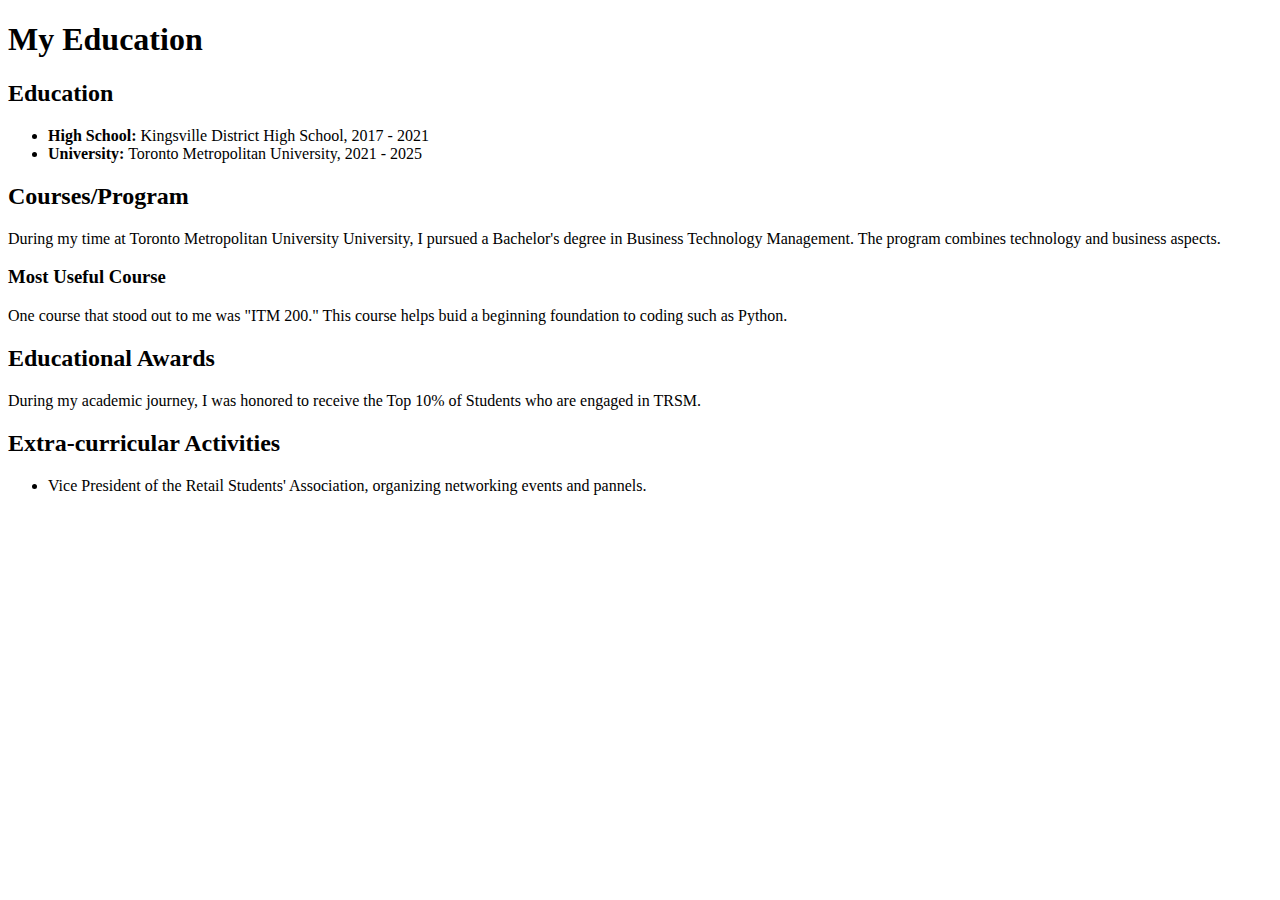
<file: .vscode/index.html>
<!DOCTYPE html>
<html>
<head>
    <title>Layla Ferreira: My Education</title>
</head>
<body>
    <header>
        <h1>My Education</h1>
    </header>
    
    <section>
        <h2>Education</h2>
        <ul>
            <li><strong>High School:</strong> Kingsville District High School, 2017 - 2021</li>
            <li><strong>University:</strong> Toronto Metropolitan University, 2021 - 2025</li>
        </ul>
    </section>
    
    <section>
        <h2>Courses/Program</h2>
        <p>During my time at Toronto Metropolitan University University, I pursued a Bachelor's degree in Business Technology Management. The program combines technology and business aspects.</p>
        
        <h3>Most Useful Course</h3>
        <p>One course that stood out to me was "ITM 200." This course helps buid a beginning foundation to coding such as Python.</p>
    </section>
    
    <section>
        <h2>Educational Awards</h2>
        <p>During my academic journey, I was honored to receive the Top 10% of Students who are engaged in TRSM.</p>
    </section>
    
    <section>
        <h2>Extra-curricular Activities</h2>
        <ul>
            <li>Vice President of the Retail Students' Association, organizing networking events and pannels.</li>
        </ul>
    </section>

</body>
</html>
</file>
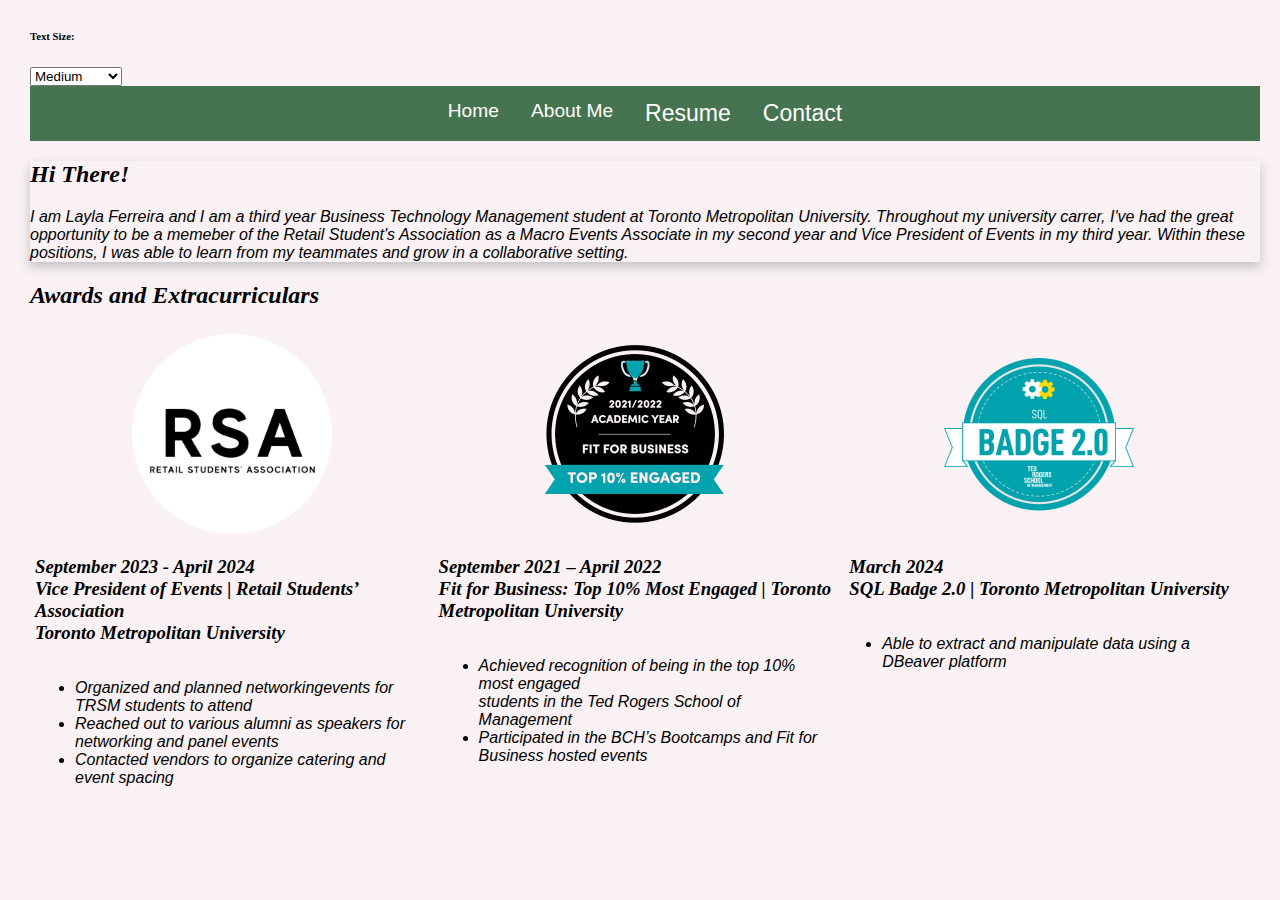
<file: About.html>
<!DOCTYPE html>
<html lang="en">
<head>
  <meta name="viewport" content="width=device-width, initial-scale=1">
  <meta charset="UTF-8">
  <link rel="stylesheet" href="About.css"> </link>
  <script src="contact.js"></script>
  <title>About Me</title>
</head>

<h6>Text Size:</h6>
<select onchange="changeFontSize(this.value)" label="textSize">
  <option value="medium">Medium</option>
  <option value="large">Large</option>
  <option value="x-large">Extra-Large</option>
</select>

<center>
  <div class = "menubar"> 
      <a href="index.html">Home </a>
      <a href="About.html">About Me </a>
      <div class="dropdown">
        <button class="dropbtn">
          Resume
          <i class="fa fa-caret-down"></i>
        </button>
        <div class="dropdown-content"><a href="Resume.html">View Resume</a>
          <a href="Layla Ferreira.pdf" target="_blank">Download Resume</a>
        </div>
      </div>
    <div class="dropdown">
        <button class="dropbtn"> Contact
          <i class="fa fa-caret-down"</i>
         </button>
     <div class="dropdown-content">
       <a href="https://www.linkedin.com/in/layla-ferreira-/" target="_blank">LinkedIn</a>
       <a href="Contact.html">Contact Form </a>
          </div>
          </div
      </div>
</center> 

<div class="container">
  <h2> Hi There! </h2>
  <p> I am Layla Ferreira and I am a third year Business Technology Management student at Toronto Metropolitan
    University.
    Throughout my university carrer, I've had the great opportunity to be a memeber of the Retail Student's Association
    as
    a Macro Events Associate in my second year and Vice President of Events in my third year. Within these positions, I
    was
    able to learn from my teammates and grow in a collaborative setting.
  </p>
</div>

<h2> Awards and Extracurriculars </h2>
<!-- Pictures for Extracurriculars -->
<div class="columns">
  <div class="Logo">
    <div class="Logo-header">
      <img src="RSA.png" alt="RSA Logo" style="width:200px; border-radius:50%;">
    </div>
    <h3>September 2023 - April 2024 <br>
      Vice President of Events | Retail Students’ Association <br> Toronto Metropolitan University </h3>
    <div class="descriptions">
      <ul>
        <li> Organized and planned networkingevents for TRSM students to attend </li>
        <li>Reached out to various alumni as speakers for networking and panel events </li>
        <li>Contacted vendors to organize catering and event spacing </li>
      </ul>
    </div>
  </div>
  
  <div class="Logo">
    <div class="Logo-header">
      <img src="Fit4Bus.png" alt="Fit4Business" style="width:200px">
    </div>
    <h3> September 2021 – April 2022 <br>
      Fit for Business: Top 10% Most Engaged | Toronto Metropolitan University</h3>
    <div class="descriptions">
      <ul>
        <li> Achieved recognition of being in the top 10% most engaged <br> students in the Ted Rogers School of
          Management </li>
        <li>Participated in the BCH’s Bootcamps and Fit for Business hosted events </li>
      </ul>
    </div>
  </div>
  <div class="Logo">
    <div class="Logo-header">
      <img src="SQL.png" alt="SQLbadge" style="width:200px">
    </div>
    <h3> March 2024 <br> SQL Badge 2.0 | Toronto Metropolitan University </h3>
    <div class="descriptions">
      <ul>
        <li> Able to extract and manipulate data using a DBeaver platform </li>
      </ul>
    </div>
  </div>
</div>

</html>
</file>
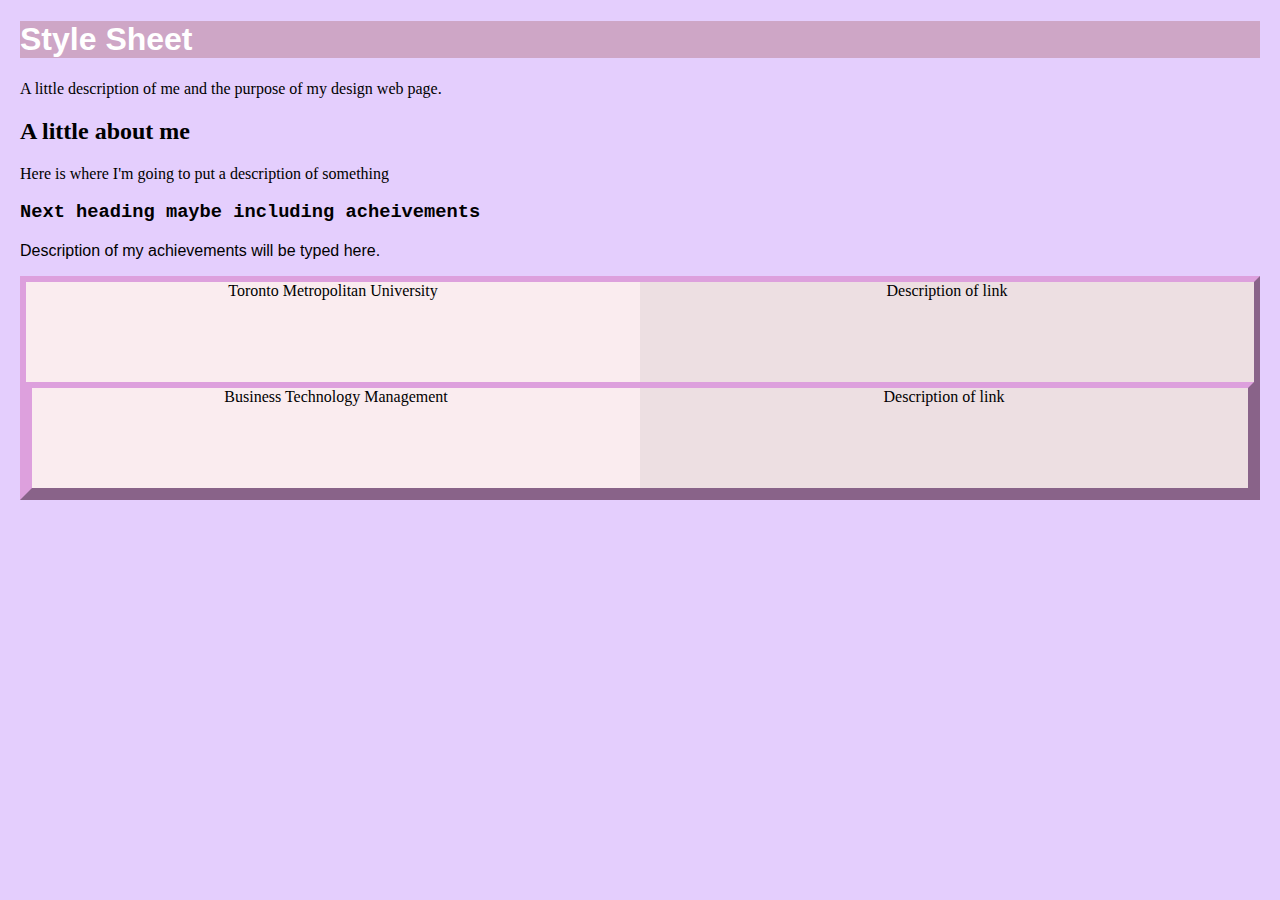
<file: CSSLab.html>
<!DOCTYPE html>
<html lang="en">
<head>
<style>
    .myDiv {
        border: 5pt outset plum;
        background-color: rgb(247, 240, 240);
        text-align: center;
    }
    </style>
<title> Style Sheet </title>
</head>

<body style="background-color:#e4cefd;color:#000000; margin-left: 15pt; margin-right: 15pt">
<h1 style="background-color:#cea6c6;color:#ffffff; font-size: 12; font-family: Arial;"> Style Sheet </h1>
<p>A little description of me and the purpose of my design web page.</p>
<h2 style="color: #000000; font-family: 'New Roman', Times, serif;"> A little about me  </h2>
<p style="font-family: 'Garamond', serif;"> Here is where I'm going to put a description of something </p>
<h3 style="font-family: 'Courier New', monospace;"> Next heading maybe including acheivements </h3>
<p style="font-family:Verdana, sans-serif;"> Description of my achievements will be typed here. </p>

<div class="myDiv">
    <div style="width: 50%; height: 100px; float: left; background: rgb(250, 236, 239);"> 
        <a href="https://www.torontomu.ca/"> Toronto Metropolitan University</a>
        <style type="text/css">
            a:link {text-decoration:none; color: black}
            a:visited {text-decoration:none; color: lightpink}
            a:active {text-decoration:underline; color: rgb(255, 0, 0)}
            a:hover {text-decoration: underline; color:rgb(235, 59, 194)}
            </style>
    </div>
    <div style="margin-left: 50%; height: 100px; background: rgb(237, 223, 226)"> 
        Description of link
    </div>
    <div class="myDiv">
        <div style="width: 50%; height: 100px; float: left; background: rgb(250, 236, 239);"> 
            <a href="https://www.torontomu.ca/programs/undergraduate/business-technology-management/"> Business Technology Management</a>
            <style type="text/css">
                a:link {text-decoration:none; color: black}
                a:visited {text-decoration:none; color: lightpink}
                a:active {text-decoration:underline; color: rgb(255, 0, 0)}
                a:hover {text-decoration: underline; color:rgb(235, 59, 194)}
                </style>
        </div>
        <div style="margin-left: 50%; height: 100px; background: rgb(237, 223, 226)"> 
            Description of link
        </div>
</body>
</html>
</file>
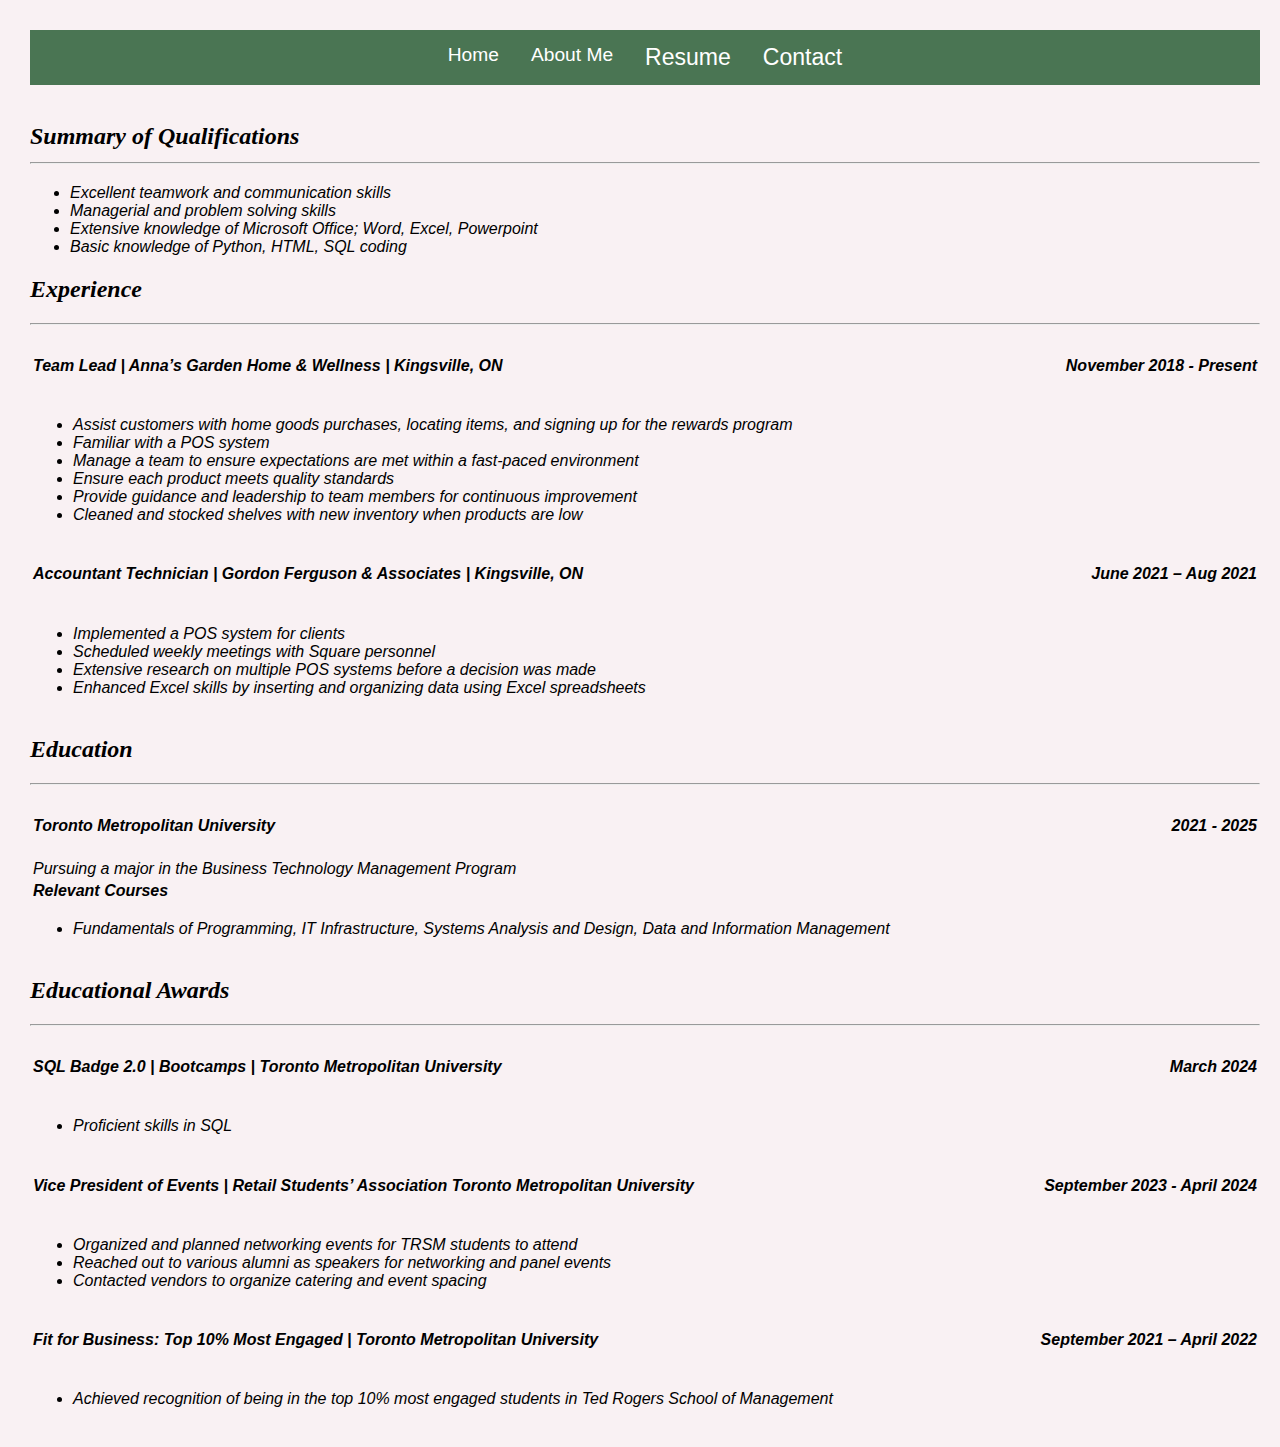
<file: Resume.html>
<!DOCTYPE html>
<html lang="en">
<head>
<link rel="stylesheet" href="Resume.css"> </link>
<script src="contact.js"></script>
<meta name="viewport" content="width=device-width, initial-scale=1">
<meta charset="UTF-8">
</head>

<center>
    <div class = "menubar"> 
        <a href="index.html">Home </a>
        <a href="About.html">About Me </a>
        <div class="dropdown">
          <button class="dropbtn">
            Resume
            <i class="fa fa-caret-down"></i>
          </button>
          <div class="dropdown-content"><a href="Resume.html">View Resume</a>
            <a href="Layla Ferreira.pdf" target="_blank">Download Resume</a>
          </div>
        </div>
      <div class="dropdown">
          <button class="dropbtn"> Contact
            <i class="fa fa-caret-down"</i>
           </button>
       <div class="dropdown-content">
         <a href="https://www.linkedin.com/in/layla-ferreira-/"  target="_blank">LinkedIn</a>
         <a href="Contact.html">Contact Form </a>
            </div>
            </div
        </div>
  </center> 

<br> 

<h2> Summary of Qualifications <hr> </h2>
<div class="descriptions"> 
<ul> 
    <li> Excellent teamwork and communication skills </li>
    <li> Managerial and problem solving skills </li>
    <li> Extensive knowledge of Microsoft Office; Word, Excel, Powerpoint </li>
    <li> Basic knowledge of Python, HTML, SQL coding </li>
</ul>
</div>

<h2> Experience </h2>
<hr>
<table style="width:100%">
  <tr>
    <th width="80%" align="left" 
      <h4> Team Lead | Anna’s Garden Home & Wellness | Kingsville, ON </h4>
    </th>
    <th width="100%" align="right" >
      <h4> November 2018 - Present </h4>
    </th>
  </tr>
  <tr>
    <td>
      <ul>
      <li>Assist customers with home goods purchases, locating items, and signing up for the rewards program</li>
      <li>Familiar with a POS system</li>
      <li>Manage a team to ensure expectations are met within a fast-paced environment</li>
      <li>Ensure each product meets quality standards</li>
      <li>Provide guidance and leadership to team members for continuous improvement </li>
      <li>Cleaned and stocked shelves with new inventory when products are low</li>
    </ul>
  </td>
  </tr>
  <tr>
    <th width="80%" align="left">
      <h4> Accountant Technician | Gordon Ferguson & Associates | Kingsville, ON </h4>
    </th>
    <th width="100%" align="right">
      <h4>June 2021 – Aug 2021 </h4>
    </th>
  </tr>
  <tr>
    <td> 
      <ul>
        <li>Implemented a POS system for clients</li>
        <li>Scheduled weekly meetings with Square personnel </li>
        <li>Extensive research on multiple POS systems before a decision was made</li>
        <li>Enhanced Excel skills by inserting and organizing data using Excel spreadsheets</li>
      </ul>
    </td>
  </tr>  
</table>

<h2> Education</h2>
<hr>
<table style="width:100%">
  <tr>
    <th width="80%" align="left" 
      <h4> Toronto Metropolitan University</h4>
    </th>
    <th width="100%" align="right" >
      <h4> 2021 - 2025 </h4> 
    </th>
  </tr>
  <tr>
    <td>
      Pursuing a major in the Business Technology Management Program
  </td>
  </tr>
  <tr>
    <th width="80%" align="left"
      <h6>Relevant Courses</h6>
  </tr>
  <tr>
    <td> 
      <ul>
        <li>Fundamentals of Programming, IT Infrastructure, Systems Analysis and Design, Data and
          Information Management</li>
      </ul>
    </td>
  </tr>
</table>


<h2>Educational Awards</h2> <hr>
<table style="width:100%">
  <tr>
    <th width="80%" align="left" 
      <h4> SQL Badge 2.0 | Bootcamps | Toronto Metropolitan University </h4>
    </th>
    <th width="100%" align="right" >
      <h4>March 2024</h4>
    </th>
  </tr>
  <tr>
    <td>
      <ul>
      <li>Proficient skills in SQL </li>
      </ul>
  </td>
  </tr>
  <tr>
    <th width="80%" align="left"
      <h4>Vice President of Events | Retail Students’ Association Toronto Metropolitan University </h4>
    </th>
    <th width="100%" align="right" >
      <h4>September 2023 - April 2024</h4>
    </th>
  </tr>
  <tr>
    <td> 
      <ul>
        <li>Organized and planned networking events for TRSM students to attend </li>
        <li>Reached out to various alumni as speakers for networking and panel events </li>
        <li>Contacted vendors to organize catering and event spacing </li>
      </ul>
    </td>
  </tr>
  <tr>
    <th width="80%" align="left"
      <h4>Fit for Business: Top 10% Most Engaged | Toronto Metropolitan University </h4>
    </th>
    <th width="100%" align="right" >
      <h4>September 2021 – April 2022 </h4>
    </th>
  </tr>
  <tr>
    <td> 
      <ul>
        <li>Achieved recognition of being in the top 10% most engaged students in Ted Rogers School of Management </li>
        </ul>
    </td>
  </tr>
</table>


</html>
</file>
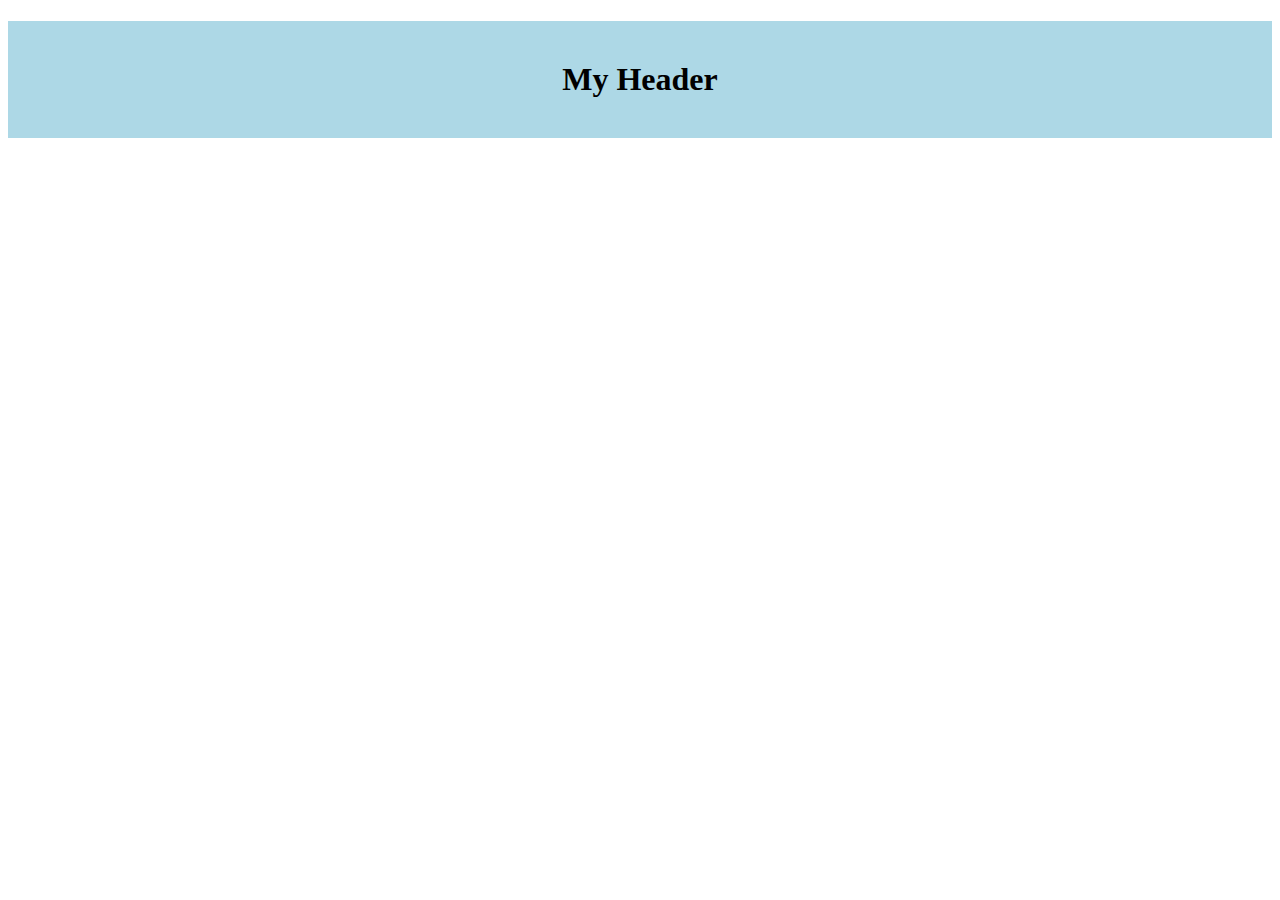
<file: test.html>
<!DOCTYPE html>
<html>
<head>
<style>
#myHeader {
  background-color: lightblue;
  color: black;
  padding: 40px;
  text-align: center;
}
</style>
</head>
<body>

<h1 id="myHeader">My Header</h1>

</body>
</html>
</file>
<file: About.css>
body {
  background-color: #f9f1f3;
  margin: 30px 20px 20px 30px;
}

p {
  font-family: Helvetica, sans-serif;
}

/* Introduction container */
.container {
  box-shadow: 0px 5px 10px 0px rgb(193, 193, 193);
}

/* Menubar container */
.menubar {
  display: flex;
  justify-content: center;
  font-size: larger;
  overflow: hidden;
  background-color: #467350;
  font-family: Helvetica, sans-serif;
}

/* Links inside the navbar */
.menubar a {
  font-family: Helvetica, sans-serif;
  color: white;
  padding: 14px 16px;
  text-decoration: none;
}

/*Background color to navbar links on hover */
.menubar a:hover,
.dropdown:hover .dropbtn {
  background-color: rgb(255, 255, 255);
  color: #4a7553;
}

/* The dropdown container */
.dropdown {
  overflow: hidden;
  align-items: center;
}

/* Dropdown button including "Contact" */
.dropdown .dropbtn {
  align-items: center;
  font-family: Helvetica, sans-serif;
  font-size: larger;
  border: none;
  outline: none;
  color: rgb(255, 255, 255);
  padding: 14px 16px;
  background-color: inherit;
  font-family: inherit;
  /* Important for vertical align on mobile phones */
  margin: 0;
  /* Important for vertical align on mobile phones */
}

/* Links inside the dropdown */
.dropdown-content a {
  float: none;
  font-family: Helvetica, sans-serif;
  color: #4a7553;
  padding: 12px 16px;
  text-decoration: none;
  display: block;
  text-align: left;
}

/* Add a grey background color to dropdown links on hover */
.dropdown-content a:hover {
  background-color: #eae5e5;
}

/* Show the dropdown menu on hover */
.dropdown:hover .dropdown-content {
  display: block;
}

/* Dropdown content (hidden by default) */
.dropdown-content {
  display: none;
  position: absolute;
  background-color: rgb(246, 238, 241);
  min-width: 160px;
  box-shadow: 0px 8px 16px 0px rgba(0, 0, 0, 0.2);
  z-index: 1;
  text-align: center;
}

/* For the pictures and descriptions */
.Logo{
  float: left;
  width: 32%;
  padding: 5px;
  display: flex;
  flex-direction: column;
  align-items: center;
  margin-bottom: 10px;
}

.Logo-header:hover{
  transform:scale(1.2);
}

/*Clearfix (clear floats)*/
.columns::after {
  content: "";
  clear: both;
  display: table-column;
}

.descriptions {
  font-family: Helvetica, sans-serif;
}
</file>
<file: Resume.css>
/* Body of the whole website */
body{ 
  background-color:#f9f1f3;
  margin: 30px 20px 20px 30px;
}

/* Name text*/
.Name {
  position: absolute;
  font-size: 500%;
  top: 50%;
  left: 50%;
  transform: translate(-50%, -50%);
  color: rgb(255, 255, 255);
  font-family: TheCalifornia, serif;
}

/* Menubar container */
.menubar {
  display: flex;
  justify-content: center;
  font-size: larger;
  overflow: hidden;
  background-color: #4a7553;
  font-family: Helvetica, sans-serif;
}

/* Links inside the navbar */
.menubar a {
  font-family: Helvetica, sans-serif;
  color: white;
  padding: 14px 16px;
  text-decoration: none;
}

/*Background color to navbar links on hover */
.menubar a:hover, .dropdown:hover .dropbtn {
  background-color: rgb(255,255,255);
  color: #4a7553;
}

/* The dropdown container */
.dropdown {
  overflow: hidden;
  align-items: center;
  font-family: Helvetica, sans-serif;
}


/* Dropdown button including "Contact" */
.dropdown .dropbtn {
  align-items: center;
  font-family: Helvetica, sans-serif;
  font-size: larger;
  border: none;
  outline: none;
  color: rgb(255, 255, 255);
  padding: 14px 16px;
  background-color: inherit;
  font-family: inherit; /* Important for vertical align on mobile phones */
  margin: 0; /* Important for vertical align on mobile phones */
}

/* Links inside the dropdown */
.dropdown-content a {
  float: none;
  font-family: Helvetica, sans-serif;
  color: #4a7553;
  padding: 12px 16px;
  text-decoration: none;
  display: block;
  text-align: left;
}

/* Add a grey background color to dropdown links on hover */
.dropdown-content a:hover {
  background-color: #eae5e5;
}

/* Show the dropdown menu on hover */
.dropdown:hover .dropdown-content {
  display: block;
}

/* Dropdown content (hidden by default) */
.dropdown-content {
  display: none;
  position: absolute;
  background-color: rgb(246,238,241);
  min-width: 160px;
  box-shadow: 0px 8px 16px 0px rgb(0,0,0,0.2);
  z-index: 1;
  font-family: Helvetica, sans-serif;
  text-align: center;
}

/* Table descriptions and list */
table, li {
  font-family: Helvetica, sans-serif;
}

table .ul{
  position: relative;
  top:-20px;
}
</file>
